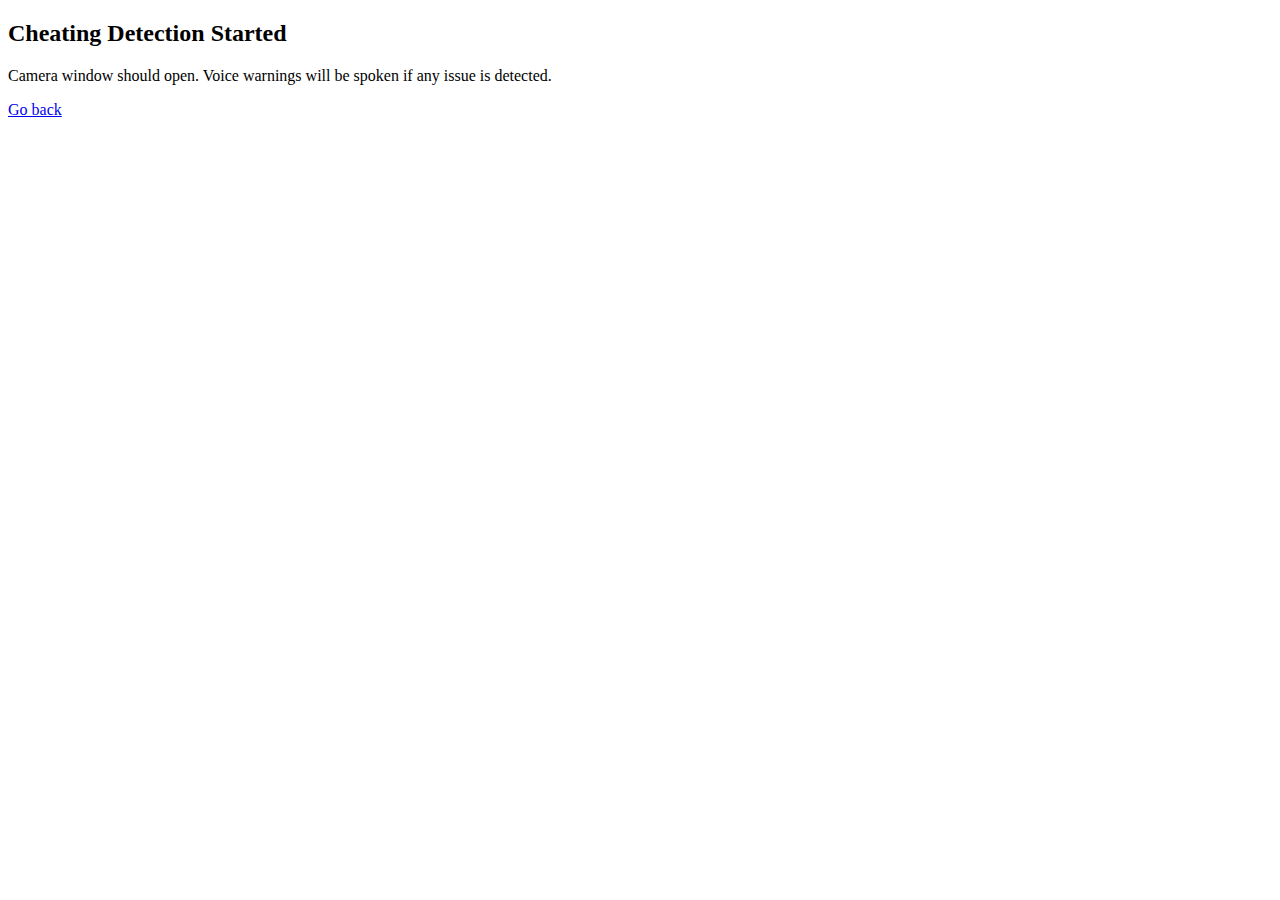
<file: templates/started.html>
<!DOCTYPE html>
<html>
<head>
    <title>Detection Started</title>
</head>
<body>
    <h2>Cheating Detection Started</h2>
    <p>Camera window should open. Voice warnings will be spoken if any issue is detected.</p>
    <a href="/">Go back</a>
</body>
</html>
</file>
